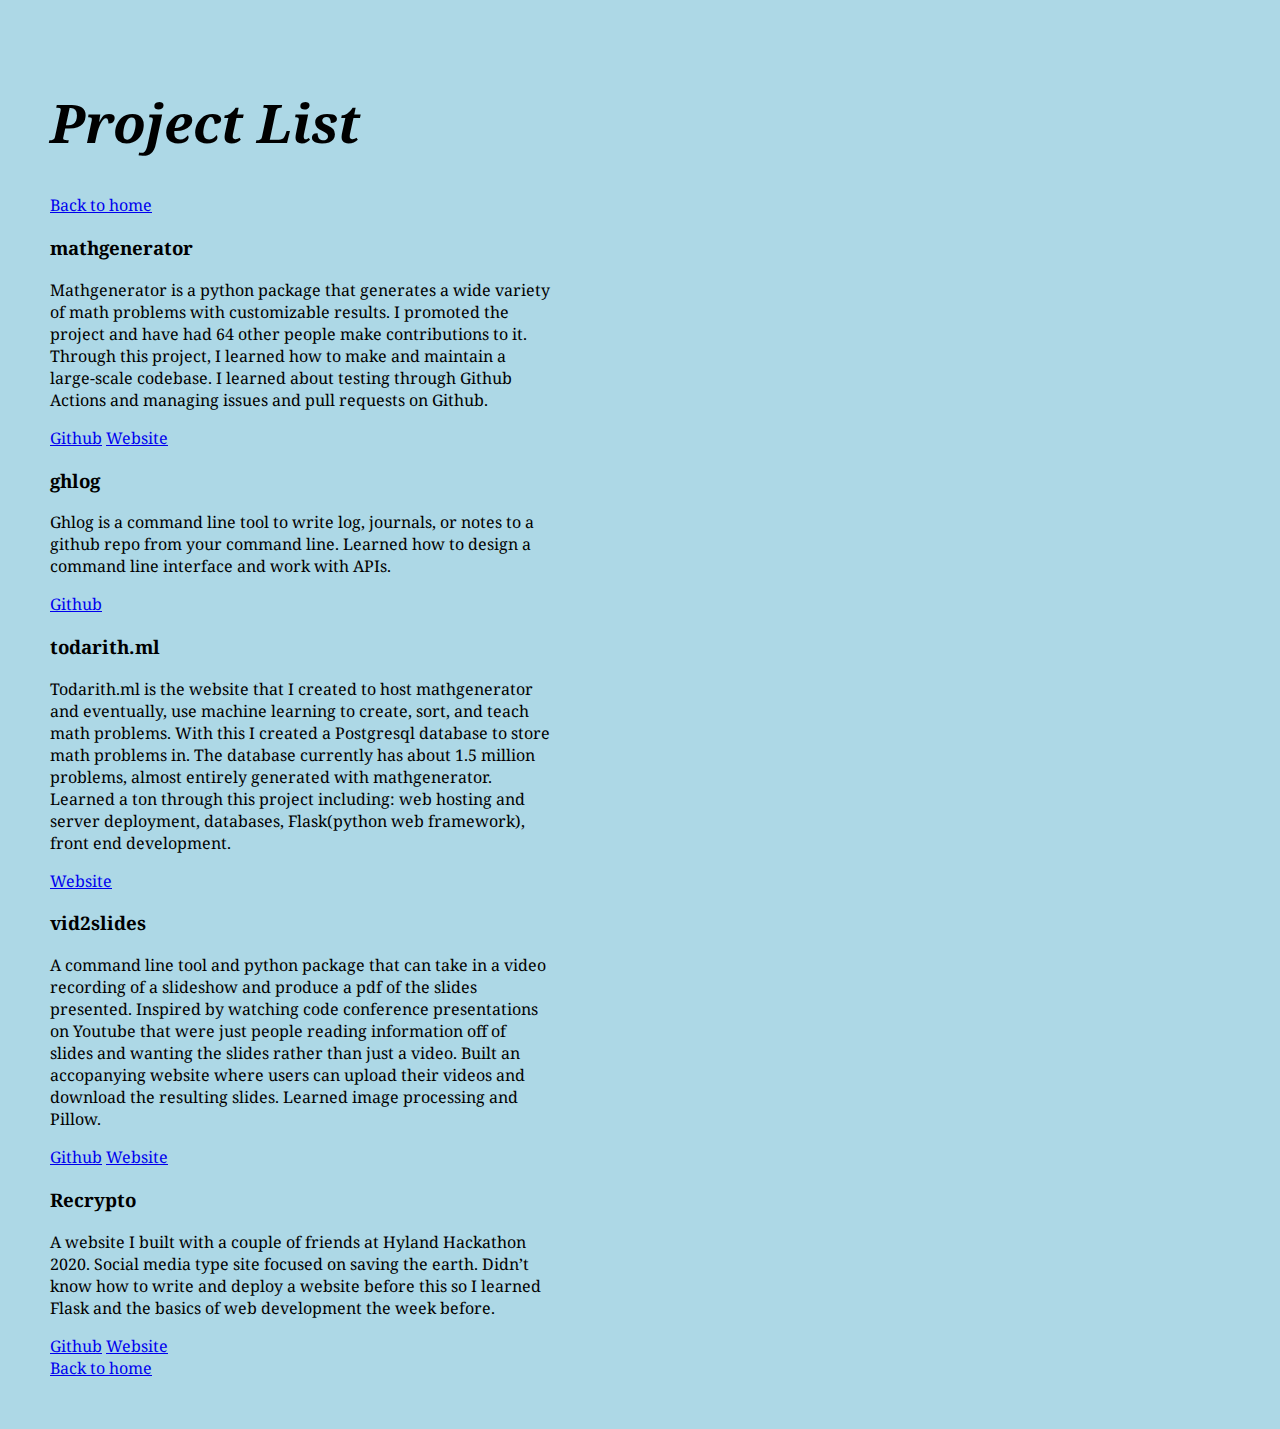
<file: project-list.html>
<!DOCTYPE html>
<html>
<head>
<title>lukew3</title>
<meta name="viewport" content="width=device-width, initial-scale=1.0, maximum-scale=1.0, user-scalable=no" />
<link rel="stylesheet" href="./main.css">
<link rel="preconnect" href="https://fonts.googleapis.com"> 
<link rel="preconnect" href="https://fonts.gstatic.com" crossorigin>
<link href="https://fonts.googleapis.com/css2?family=Noto+Serif:ital,wght@0,400;0,700;1,400;1,700&display=swap" rel="stylesheet"> 
</head>
<body>
	<div class="projectsList">
		<em><h1 class="nameTag">Project List</h1></em>
		<a href="./index.html">Back to home</a>
		<div class="projectsListItem">
			<h3>mathgenerator</h3>
			<p class="project_description">
        Mathgenerator is a python package that generates a wide variety of math problems with customizable results. I promoted the project and have had 64 other people make contributions to it. Through this project, I learned how to make and maintain a large-scale codebase. I learned about testing through Github Actions and managing issues and pull requests on Github.
        </p>
        <div class="project_links">
                <a href="https://github.com/lukew3/mathgenerator">Github</a>
                <a href="https://todarith.ml/generate">Website</a>
        </div>

		</div>
		<div class="projectsListItem">
			<h3 class="project_title">ghlog</h3>
        <p class="project_description">
        Ghlog is a command line tool to write log, journals, or notes to a github repo from your command line. Learned how to design a command line interface and work with APIs.
        </p>
        <div class="project_links">
                <a href="https://github.com/lukew3/ghlog">Github</a>
        </div>
	
		</div>
		<div class="projectsListItem">
			<h3 class="project_title">todarith.ml</h3>
        <p class="project_description">
        Todarith.ml is the website that I created to host mathgenerator and eventually, use machine learning to create, sort, and teach math problems. With this I created a Postgresql database to store math problems in. The database currently has about 1.5 million problems, almost entirely generated with mathgenerator. Learned a ton through this project including: web hosting and server deployment, databases, Flask(python web framework), front end development.
        </p>
        <div class="project_links">
                <a href="https://todarith.ml">Website</a>
        </div>

		</div>
		<div class="projectsListItem">
			<h3 class="project_title">vid2slides</h3>
        <p class="project_description">
        A command line tool and python package that can take in a video recording of a slideshow and produce a pdf of the slides presented. Inspired by watching code conference presentations on Youtube that were just people reading information off of slides and wanting the slides rather than just a video. Built an accopanying website where users can upload their videos and download the resulting slides. Learned image processing and Pillow.
        </p>
        <div class="project_links">
                <a href="https://github.com/lukew3/vid2slides">Github</a>
                <a href="https://vid2slides.tk">Website</a>
        </div>
		<div>
		<div class="projectsListItem">
			<h3 class="project_title">Recrypto</h3>
        <p class="project_description">
        A website I built with a couple of friends at Hyland Hackathon 2020. Social media type site focused on saving the earth. Didn’t know how to write and deploy a website before this so I learned Flask and the basics of web development the week before.
        </p>
        <div class="project_links">
                <a href="https://github.com/lukew3/recrypto">Github</a>
                <a href="https://recrypto.herokuapp.com">Website</a>
        </div>
		</div>
		<a href="./index.html">Back to home</a>
	</div>
</body>
</html>
</file>
<file: main.css>
body, html {
  height: 100%;
  margin: 0;
  padding: none;
  background-color: lightblue;
  font-family: 'Noto Serif', serif;
}

.homeText {
        position: absolute;
        left: 200px;
        top: 33%;
}

.nameTag {
        font-size: 40pt;
}

.bgContainer {
  position: absolute;
  right: 0;
  top: 0;
  overflow: none;
  margin: 0;
  width: 100%;
  height: 100%;
  display: flex;
  justify-content: space-between;
  overflow: hidden;
}

.bgSpacer {
  width: 230px;
  position: static;
  flex-shrink: 0;
}
.bg {
  margin: 0;
  position: static;
  flex-shrink: 1;
}
.projectsList {
        position: absolute;
        margin: 50px;
        padding-bottom: 50px;
}
.projectsListItem {
	width: 500px;
}


@media screen and (max-width: 600px) {
        .homeText {
                left: 10vw;
                top: 10vh;
        }
        .bgSpacer {
                width: 0;
        }
        .bg {
                margin-top:170px;
	}
	.projectsList {
		margin: 10px;
	}
	.projectsListItem {
		width: calc(100% - 10px);
	}
}
</file>
